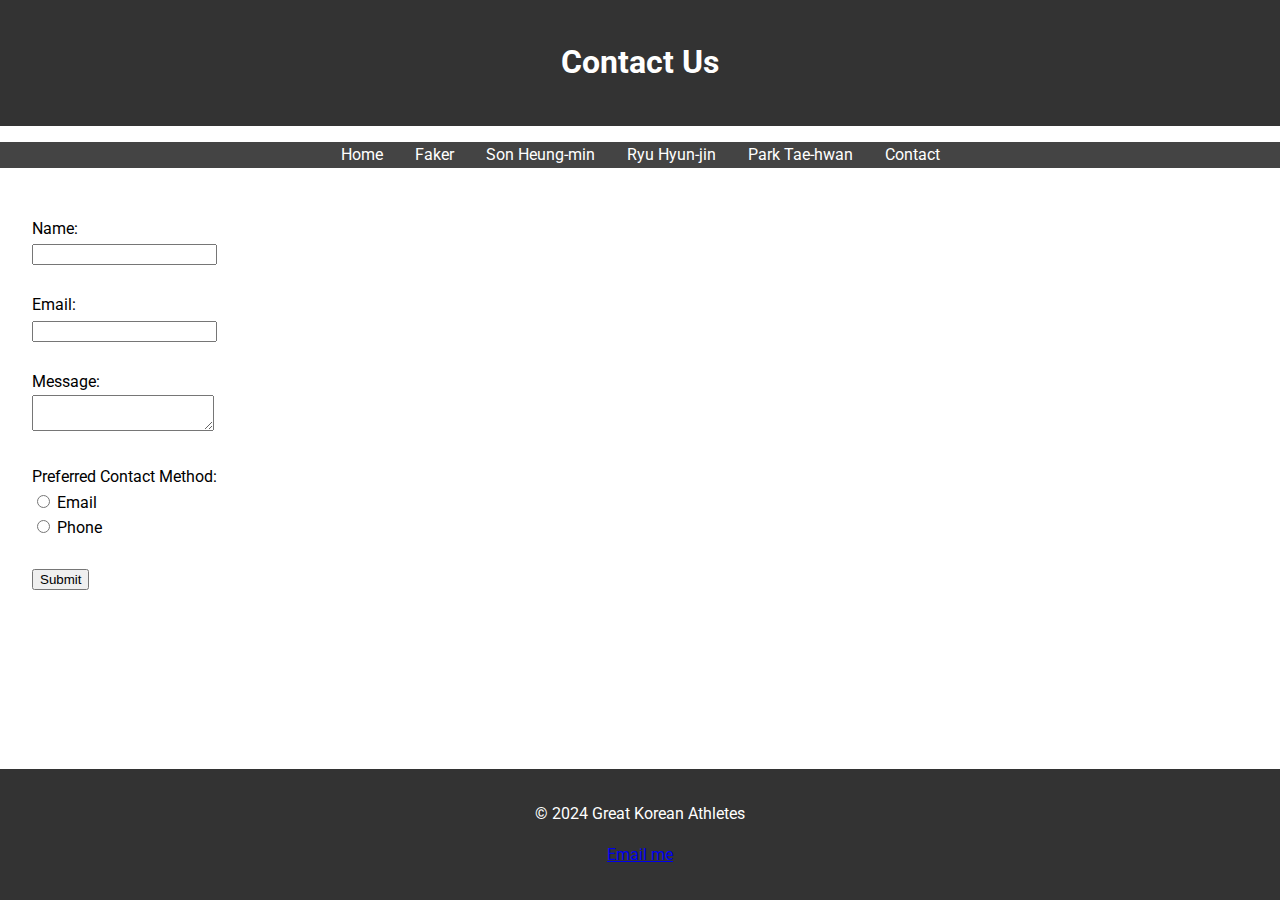
<file: Contact.html>
<!DOCTYPE html>
<html lang="en">
<head>
    <meta charset="UTF-8">
    <meta name="viewport" content="width=device-width, initial-scale=1.0">
    <title>Contact - Great Korean Athletes</title>
    <link rel="stylesheet" href="styles.css">
</head>
<body>
    <!-- Name: Hoonki -->
    <!-- Filename: contact.html -->
    <header>
        <h1>Contact Us</h1>
    </header>
    <nav>
        <ul>
            <li><a href="index.html">Home</a></li>
            <li><a href="faker.html">Faker</a></li>
            <li><a href="son.html">Son Heung-min</a></li>
            <li><a href="ryu.html">Ryu Hyun-jin</a></li>
            <li><a href="park.html">Park Tae-hwan</a></li>
            <li><a href="contact.html">Contact</a></li>
        </ul>
    </nav>
    <main>
        <form>
            <label for="name">Name:</label><br>
            <input type="text" id="name" name="name"><br><br>
            <label for="email">Email:</label><br>
            <input type="email" id="email" name="email"><br><br>
            <label for="message">Message:</label><br>
            <textarea id="message" name="message"></textarea><br><br>
            <label for="contact-method">Preferred Contact Method:</label><br>
            <input type="radio" id="email-contact" name="contact-method" value="email">
            <label for="email-contact">Email</label><br>
            <input type="radio" id="phone-contact" name="contact-method" value="phone">
            <label for="phone-contact">Phone</label><br><br>
            <input type="submit" value="Submit">
        </form>
    </main>
    <footer>
        <p>&copy; 2024 Great Korean Athletes</p>
		<p><a href="mailto:hhong0013@kctcs.edu">Email me</a></p>
    </footer>
</body>
</html>
</file>
<file: styles.css>
/* Filename: styles.css */
/* Name: Hoonki */

@import url('https://fonts.googleapis.com/css2?family=Roboto:wght@400;700&display=swap');

body {
    font-family: 'Roboto', sans-serif;
    line-height: 1.6;
    margin: 0;
    padding: 0;
}

header {
    background: #333;
    color: #fff;
    padding: 1rem 0;
    text-align: center;
}

nav ul {
    list-style: none;
    padding: 0;
    display: flex;
    justify-content: center;
    background: #444;
}

nav ul li {
    margin: 0 1rem;
}

nav ul li a {
    color: #fff;
    text-decoration: none;
}

main {
    padding: 2rem;
}

footer {
    background: #333;
    color: #fff;
    text-align: center;
    padding: 1rem 0;
    position: fixed;
    width: 100%;
    bottom: 0;
}

table {
    width: 100%;
    border-collapse: collapse;
    margin: 2rem 0;
}

table, th, td {
    border: 1px solid #ddd;
}

th, td {
    padding: 0.5rem;
    text-align: left;
}

img {
    max-width: 100%;
    height: auto;
}

@media (max-width: 600px) {
    nav ul {
        flex-direction: column;
    }
    main {
        padding: 1rem;
    }
}
</file>
